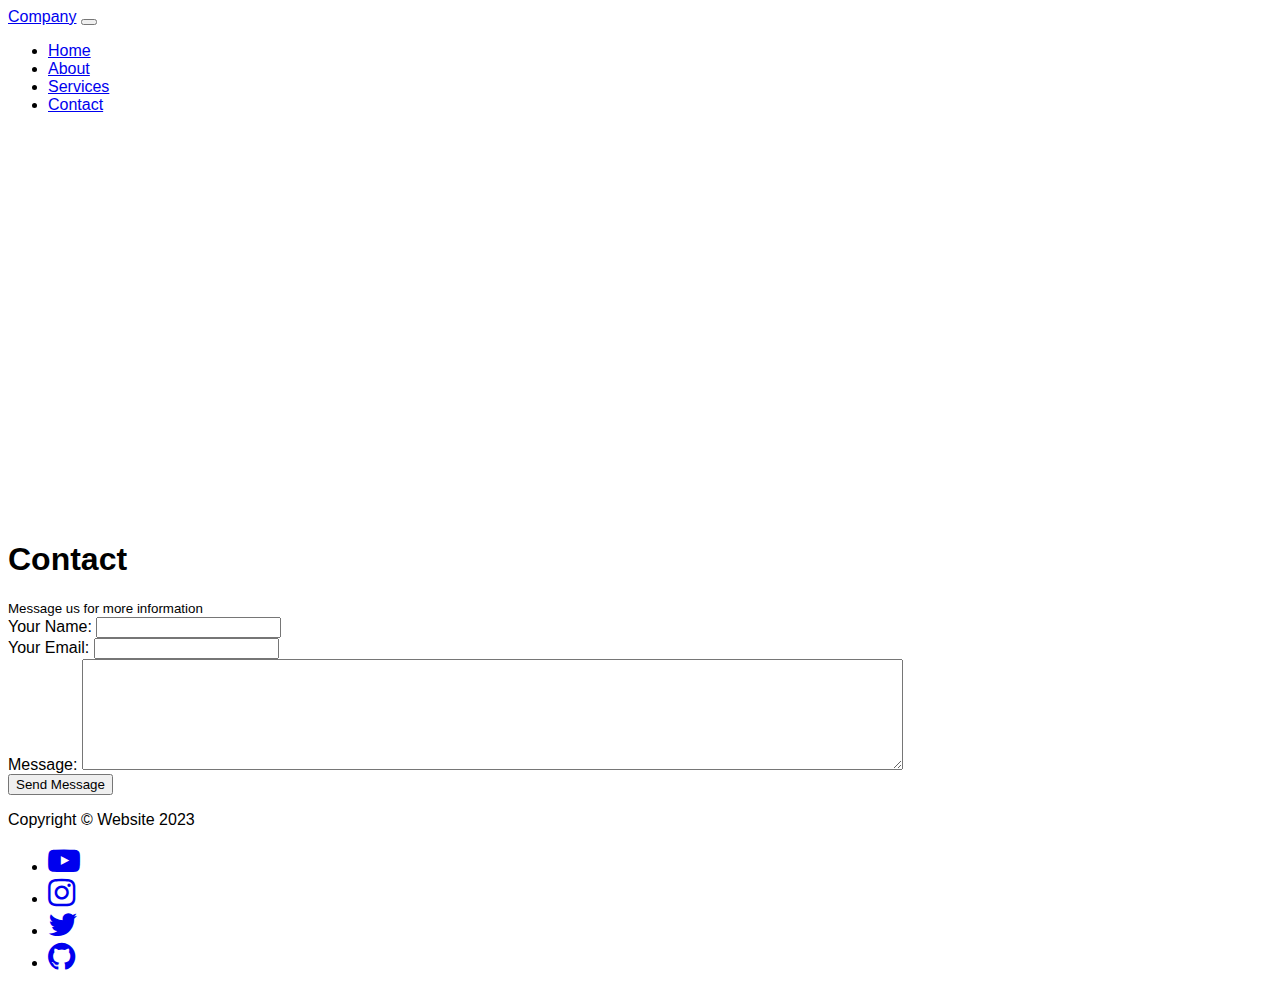
<file: contact.html>
<!doctype html>
<html lang="en">

<head>
    <!-- Required meta tags -->
    <meta charset="utf-8">
    <meta name="viewport" content="width=device-width, initial-scale=1, shrink-to-fit=no">
    <title>Bootstrap 4</title>
    <!-- Bootstrap CSS -->
    <link rel="stylesheet" href="https://maxcdn.bootstrapcdn.com/bootstrap/4.0.0-beta/css/bootstrap.min.css"
        integrity="sha384-/Y6pD6FV/Vv2HJnA6t+vslU6fwYXjCFtcEpHbNJ0lyAFsXTsjBbfaDjzALeQsN6M" crossorigin="anonymous">
    <link href="https://maxcdn.bootstrapcdn.com/font-awesome/4.7.0/css/font-awesome.min.css" rel="stylesheet"
        integrity="sha384-wvfXpqpZZVQGK6TAh5PVlGOfQNHSoD2xbE+QkPxCAFlNEevoEH3Sl0sibVcOQVnN" crossorigin="anonymous">
    <link rel="stylesheet" href="style.css">
</head>

<body>
    <!-- responsive navigation bar -->
    <nav class="navbar navbar-dark bg-primary navbar-expand-sm fixed-top">
        <div class="container"> <a href="#" class="navbar-brand">Company</a>
            <button type="button" class="navbar-toggler" data-toggle="collapse" data-target="#idNav"><span
                    class="navbar-toggler-icon"></span></button>
            <div class="collapse navbar-collapse" id="idNav">
                <ul class="navbar-nav ml-auto">
                    <li class="nav-item"><a href="index.html" class="nav-link">Home</a></li>
                    <li class="nav-item"><a href="about.html" class="nav-link">About</a></li>
                    <li class="nav-item"><a href="services.html" class="nav-link">Services</a></li>
                    <li class="nav-item"><a href="contact.html" class="nav-link">Contact</a></li>
                </ul>
            </div>
        </div>
    </nav>
    <!-- image page header -->
    <header class="headerMain">
        <div class="container">
            <div class="row">
                <div class="col-md-8 mx-auto headingtext">
                    <div class="display-4 text-uppercase text-dark">Contact Us</div>
                    <span class="text-muted">Send us a message</span>

                </div>
            </div>
        </div>
    </header>
    <!-- main content -->
    <div class="container pb-4">
        <h1 class="">Contact</h1>
        <small>Message us for more information</small>
        <div class="container jumbotron">
            <div class="row">
                <div class="col-md-8 mx-auto">
                    <form>
                        <div class="form-group">
                            <label for="name">Your Name:</label>
                            <input type="text" class="form-control" id="name">
                        </div>
                        <div class="form-group">
                            <label for="email">Your Email:</label>
                            <input type="text" class="form-control" id="email">
                        </div>
                        <div class="form-group">
                            <label for="message">Message:</label>
                            <textarea rows="7" cols="100" class="form-control" id="messgae"></textarea>
                        </div>
                        <div>
                            <button type="submit" class="btn btn-primary">Send Message</button>
                        </div>
                    </form>
                </div>
            </div>
        </div>
    </div>
    <!-- footer, social media links, copyright -->
    <footer>
        <div class="container-fluid bg-dark text-light">
            <div class="row">
                <div class="col-md-8 mx-auto">
                    <p class="text-muted text-center">Copyright &copy; Website 2023</p>
                    <ul class="list-inline text-center">
                        <li class="list-inline-item"><a href="#"><i class="fa fa-youtube-play fa-2x"
                                    aria-hidden="true"></i></a></li>
                        <li class="list-inline-item"><a href="#"><i class="fa fa-instagram fa-2x"
                                    aria-hidden="true"></i></a>
                        </li>
                        <li class="list-inline-item"><a href="#"><i class="fa fa-twitter fa-2x"
                                    aria-hidden="true"></i></a>
                        </li>
                        <li class="list-inline-item"><a href="#"><i class="fa fa-github fa-2x"
                                    aria-hidden="true"></i></a>
                        </li>
                    </ul>
                </div>
            </div>
        </div>
    </footer>

    <!-- jQuery first, then Popper.js, then Bootstrap JS -->
    <script src="https://code.jquery.com/jquery-3.2.1.slim.min.js"
        integrity="sha384-KJ3o2DKtIkvYIK3UENzmM7KCkRr/rE9/Qpg6aAZGJwFDMVNA/GpGFF93hXpG5KkN"
        crossorigin="anonymous"></script>
    <script src="https://cdn.jsdelivr.net/npm/popper.js@1.12.9/dist/umd/popper.min.js"
        integrity="sha384-ApNbgh9B+Y1QKtv3Rn7W3mgPxhU9K/ScQsAP7hUibX39j7fakFPskvXusvfa0b4Q"
        crossorigin="anonymous"></script>
    <script src="https://cdn.jsdelivr.net/npm/bootstrap@4.0.0/dist/js/bootstrap.min.js"
        integrity="sha384-JZR6Spejh4U02d8jOt6vLEHfe/JQGiRRSQQxSfFWpi1MquVdAyjUar5+76PVCmYl"
        crossorigin="anonymous"></script>
</body>

</html>
</file>
<file: style.css>
body {
    font-family: sans-serif;
}

.headerMain {
    margin-bottom: 75px;
    background-color: #222;
    background: no-repeat center center;
    background-size: cover;
    background-image: url('http://via.placeholder.com/350x150');
}

.headingtext {
    color: white;
    padding: 150px 0;
}
</file>
